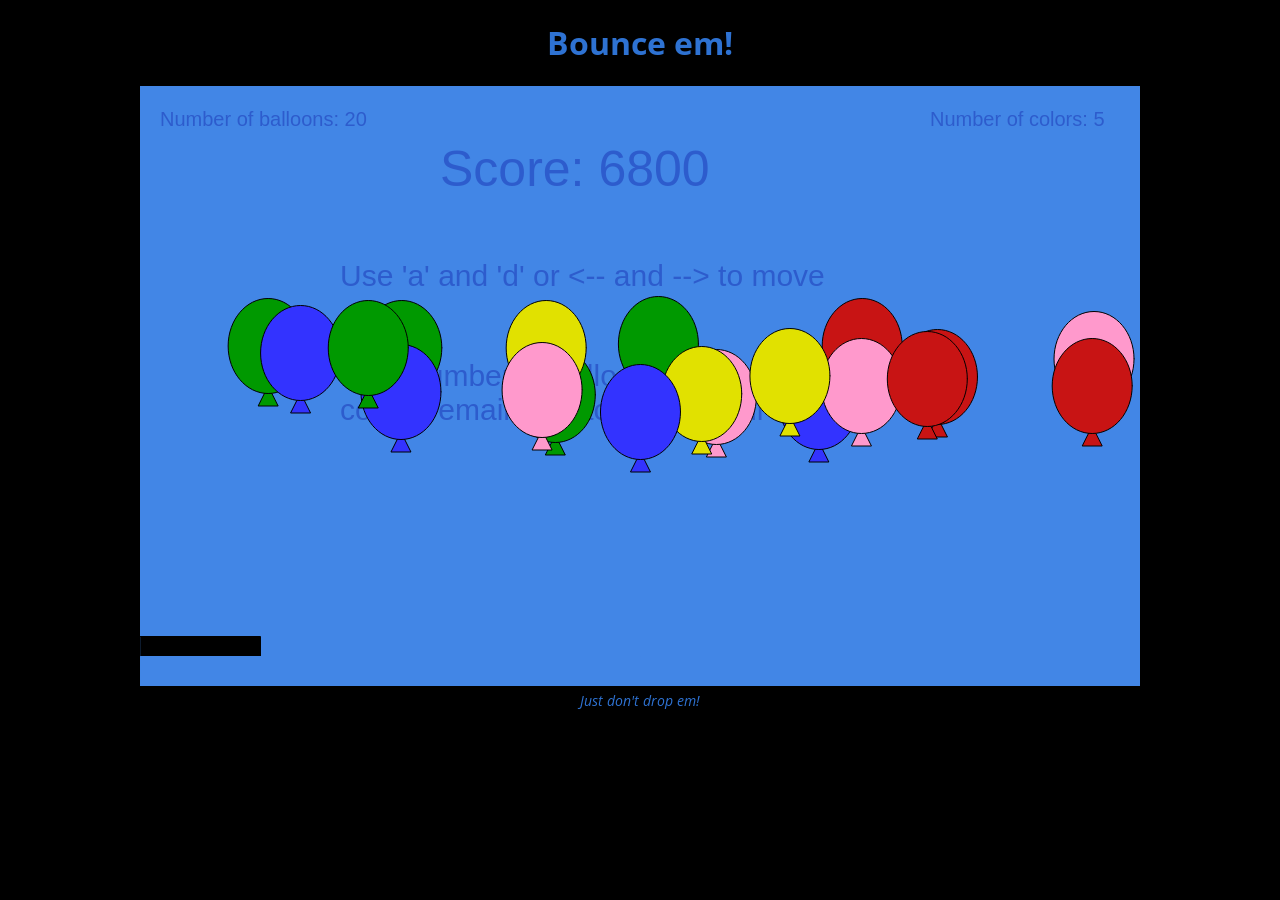
<file: index.html>
<!DOCTYPE html>
	<head>
		<meta charset="utf-8">
		<title>Balloons!!!</title>
		<link href='http://fonts.googleapis.com/css?family=Open+Sans' rel='stylesheet' type='text/css'>
		<link rel="stylesheet" href="bloonBounce/styles.css">
		<script src="processing.js"></script>
	</head>
	<body>
		<header>
			<h1>Bounce em!</h1>
		</header>
			<section id="content">
				<canvas id="Ballons" data-processing-sources="bloonBounce.pde">
				</canvas>
		    </section>
	    <footer>
		    Just don't drop em!
	    </footer>
	</body>
</html>
</file>
<file: bloonBounce/styles.css>
body {
    background-color: rgb(0,0,0);
    color: rgb(46,114,210);
    font-family: "Open Sans", sans-serif;
    text-align: center;
}

#content {
    display: block;
    margin-left: auto;
    margin-right: auto
}

header {
	
}

footer {
	font-style: italic;
	font-size: 90%;
}
</file>
